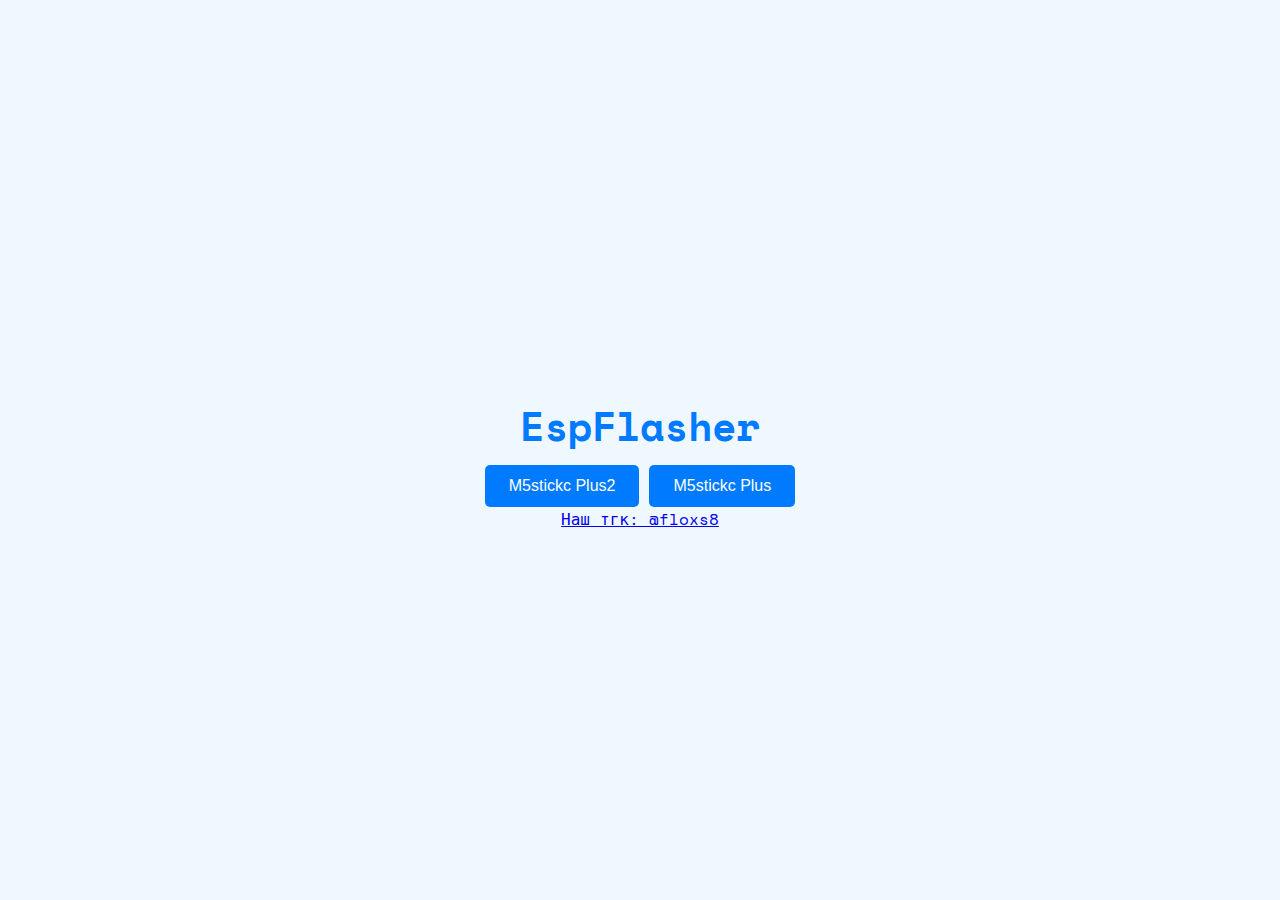
<file: index.html>
<!DOCTYPE html>
<html lang="ru">
<head>
    <meta charset="UTF-8">
    <meta name="viewport" content="width=device-width, initial-scale=1.0">
    <title>EspFlasher // главная страница</title>
    <link rel="stylesheet" href="styles/styles.css"> <!-- Подключение внешнего CSS -->
</head>
<body>

    <h1>EspFlasher</h1>

    <div class="button-container">
        <button onclick="window.location.href='stickplus2.html';">M5stickc Plus2</button>
        <button onclick="window.location.href='stickplus1.html';">M5stickc Plus</button>
    </div>

    <a class="telegram-link" href="https://t.me/+Mu-7QZiCo0xmMjcy" target="_blank">Наш тгк: @floxs8</a>

</body>
</html>
</file>
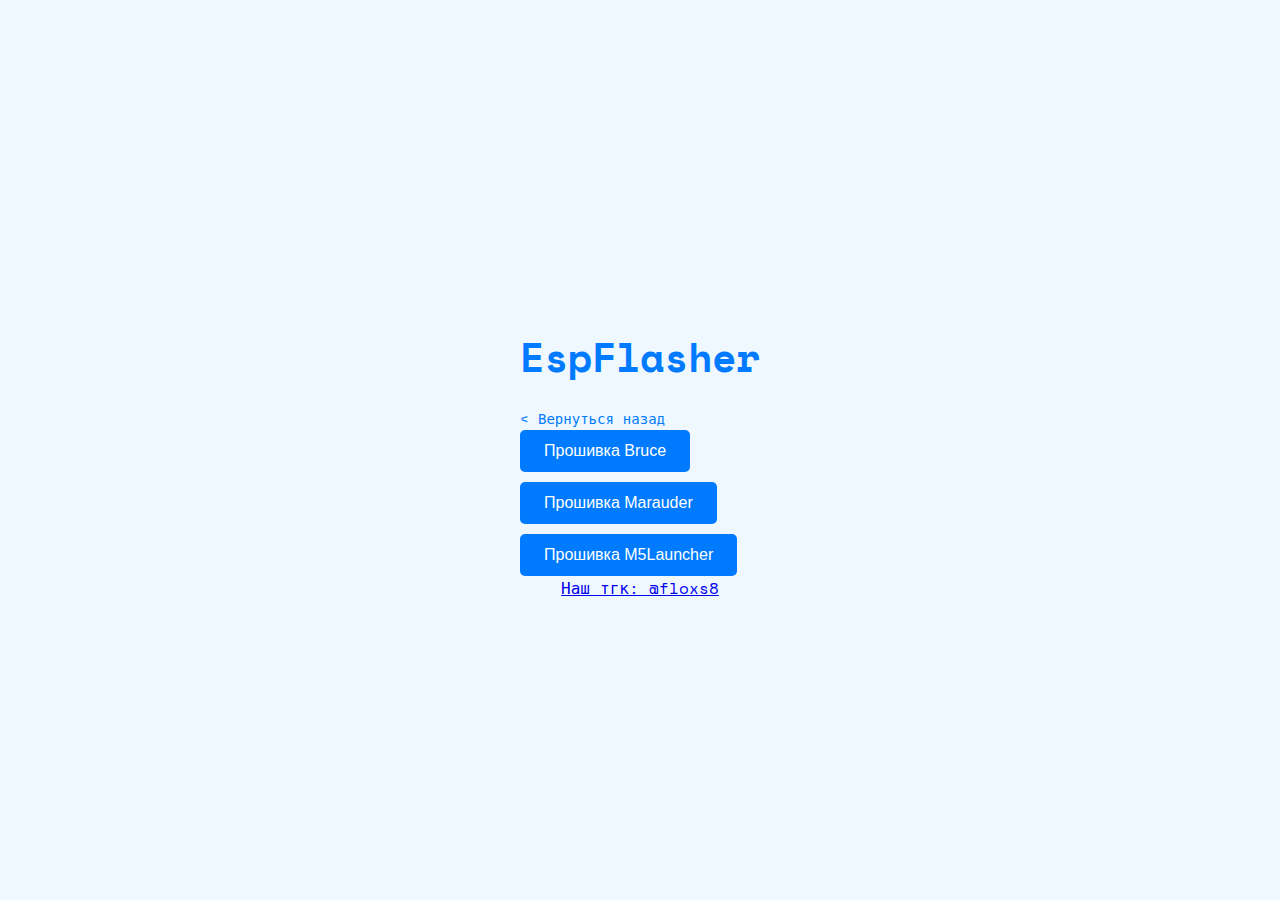
<file: stickplus1.html>
<!DOCTYPE html>
<html lang="ru">

<head>
  <meta charset="UTF-8">
  <meta name="viewport" content="width=device-width, initial-scale=1.0">
  <meta property="og:title" content="EspFlasher">
  <meta property="og:description" content="Прошивки для M5StickC Plus">
  <meta name="description" content="Прошивки для M5StickC Plus" />
  <title>EspFlasher // m5stickc plus</title>
  <link rel="stylesheet" href="./styles/styles.css">
  <script type="module" src="esp-web-tool/install-button.js?module"></script>
</head>

<body>
  <div class="container">
    <header>
      <h1>EspFlasher</h1>
      </p>
    </header>

    <section class="name">
      <div class="back">
        <a href="index.html">
          < Вернуться назад</a>
      </div>
    </section>
    <div id="firmwares-container"></div>
    <script defer>
      const firmwares = [
        { manifest: "manifests/stickplus1/Bruce_cplus1_v1.8", name: "Bruce" },,
        { manifest: "manifests/stickplus1/Marauder_cplus1_v1.0.0.json", name: "Marauder" },
        { manifest: "manifests/stickplus1/Launcher_cplus1_v2.3.1.json", name: "M5Launcher" },
      ];
    </script>
    <script async src="scripts/firmwares.js"></script>
  </div>
  <a class="telegram-link" href="https://t.me/+Mu-7QZiCo0xmMjcy" target="_blank">Наш тгк: @floxs8</a>
</body>

</html>
</file>
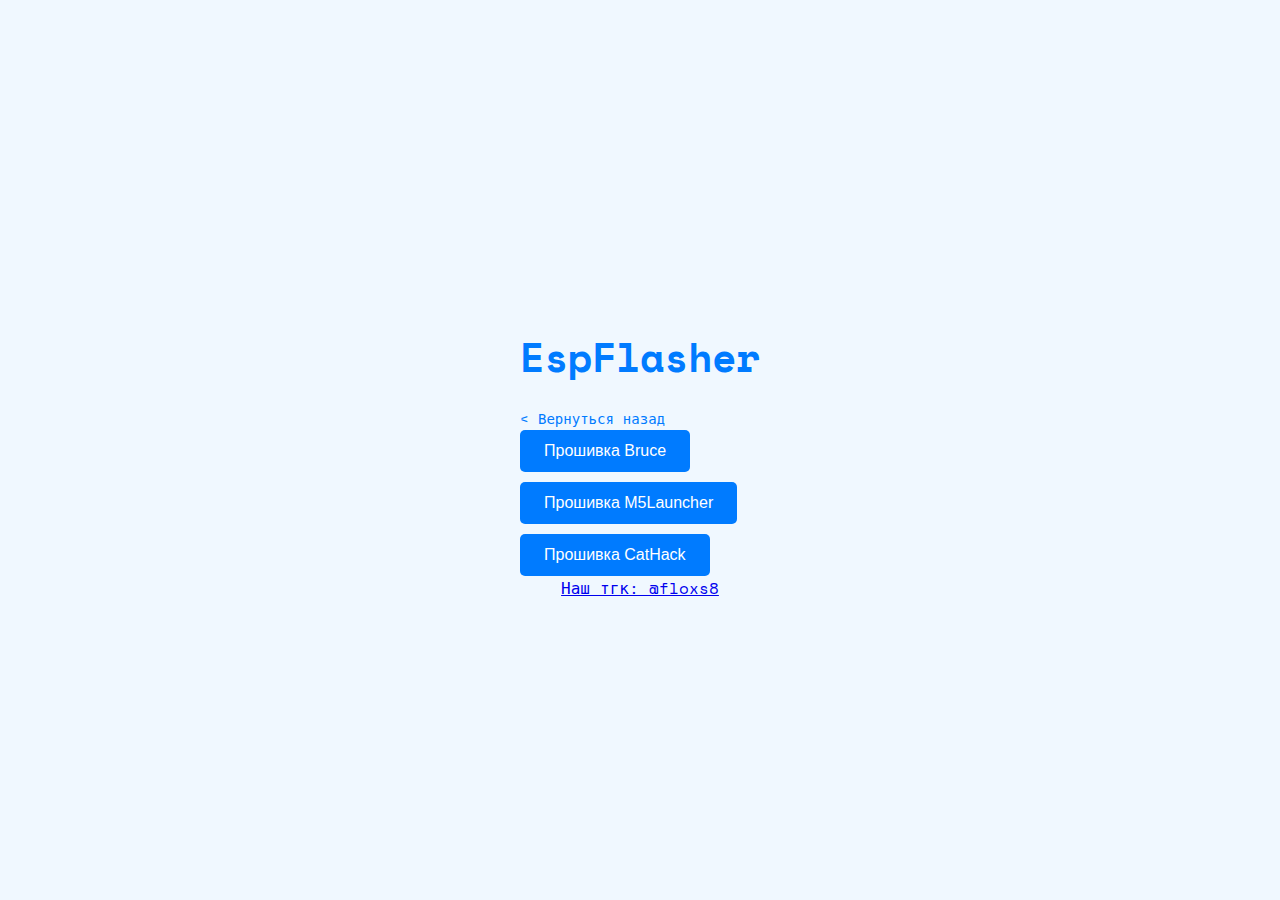
<file: stickplus2.html>
<!DOCTYPE html>
<html lang="ru">

<head>
  <meta charset="UTF-8">
  <meta name="viewport" content="width=device-width, initial-scale=1.0">
  <meta property="og:title" content="EspFlasher">
  <meta property="og:description" content="Прошивки для M5StickC Plus 2">
  <meta name="description" content="Прошивки для M5StickC Plus 2" />
  <title>EspFlasher // m5stickc plus2</title>
  <link rel="stylesheet" href="./styles/styles.css">
  <script type="module" src="esp-web-tool/install-button.js?module"></script>
</head>

<body>
  <div class="container">
    <header>
      <h1>EspFlasher
      </h1>
    </header>

    <section class="name">
      <div class="back">
        <a href="index.html">
          < Вернуться назад</a>
      </div>
    </section>
    <div id="firmwares-container"></div>
    <script defer>
      const firmwares = [
        { manifest: "manifests/stickplus2/Bruce_cplus2_v1.8", name: "Bruce" },
        { manifest: "manifests/stickplus2/Launcher_cplus2_v2.3.1.json", name: "M5Launcher" },
        { manifest: "manifests/stickplus2/CatHack_cplus2_v1.3.json", name: "CatHack" },
      ];
    </script>
    <script async src="scripts/firmwares.js"></script>
  </div>
             <a class="telegram-link" href="https://t.me/+Mu-7QZiCo0xmMjcy" target="_blank">Наш тгк: @floxs8</a>
</body>

</html>
</file>
<file: styles/styles.css>
/* Подключаем шрифт Space Mono */
@import url('https://fonts.googleapis.com/css2?family=Space+Mono:wght@400&display=swap');

/* Общие стили для тела страницы */
body {
    font-family: 'Space Mono', monospace; /* Используем шрифт Space Mono */
    background-color: #f0f8ff; /* Светлый голубой фон */
    color: #333; /* Темный текст */
    margin: 0;
    padding: 0;
    display: flex;
    flex-direction: column;
    align-items: center;
    justify-content: center;
    height: 100vh;
}

/* Заголовок */
h1 {
    font-size: 2.5em; /* Размер заголовка */
    margin-bottom: 10px; /* Отступ снизу */
    color: #007BFF; /* Цвет заголовка */
}

/* Подзаголовок */
h2 {
    font-size: 2em; /* Размер подзаголовка */
    margin: 10px 0; /* Отступ сверху и снизу */
}

/* Контейнер для кнопок */
#firmwares-container {
    display: flex;
    flex-direction: column; /* Вертикальное расположение кнопок */
    gap: 10px; /* Пробел между кнопками */
}

/* Стили для кнопок */
button {
    padding: 12px 24px; /* Размеры кнопок */
    font-size: 16px; /* Размер текста на кнопках */
    color: white; /* Цвет текста */
    background-color: #007BFF; /* Голубой цвет кнопок */
    border: none; /* Убираем рамку */
    border-radius: 5px; /* Закругленные углы */
    cursor: pointer; /* Курсор в виде указателя */
    transition: background-color 0.3s; /* Плавный переход цвета */
    text-align: center; /* Центрируем текст */
}

/* Эффект наведения для кнопок */
button:hover {
    background-color: #0056b3; /* Темно-голубой при наведении */
}

/* Стили для ссылки на возврат */
.back {
    margin-top: 20px; /* Отступ сверху */
}

.back a {
    font-size: 14px; /* Размер текста ссылки */
    color: #007BFF; /* Цвет ссылки */
    text-decoration: none; /* Убираем подчеркивание */
}

.back a:hover {
    text-decoration: underline; /* Подчеркивание при наведении */
}

/* Мобильная адаптивность */
@media (max-width: 600px) {
    h1 {
        font-size: 2em; /* Уменьшаем размер заголовка на мобильных устройствах */
    }

    h2 {
        font-size: 1.5em; /* Уменьшаем размер подзаголовка */
    }

    button {
        padding: 10px 20px; /* Уменьшаем размеры кнопок */
        font-size: 14px; /* Уменьшаем размер текста на кнопках */
    }
}
</file>
